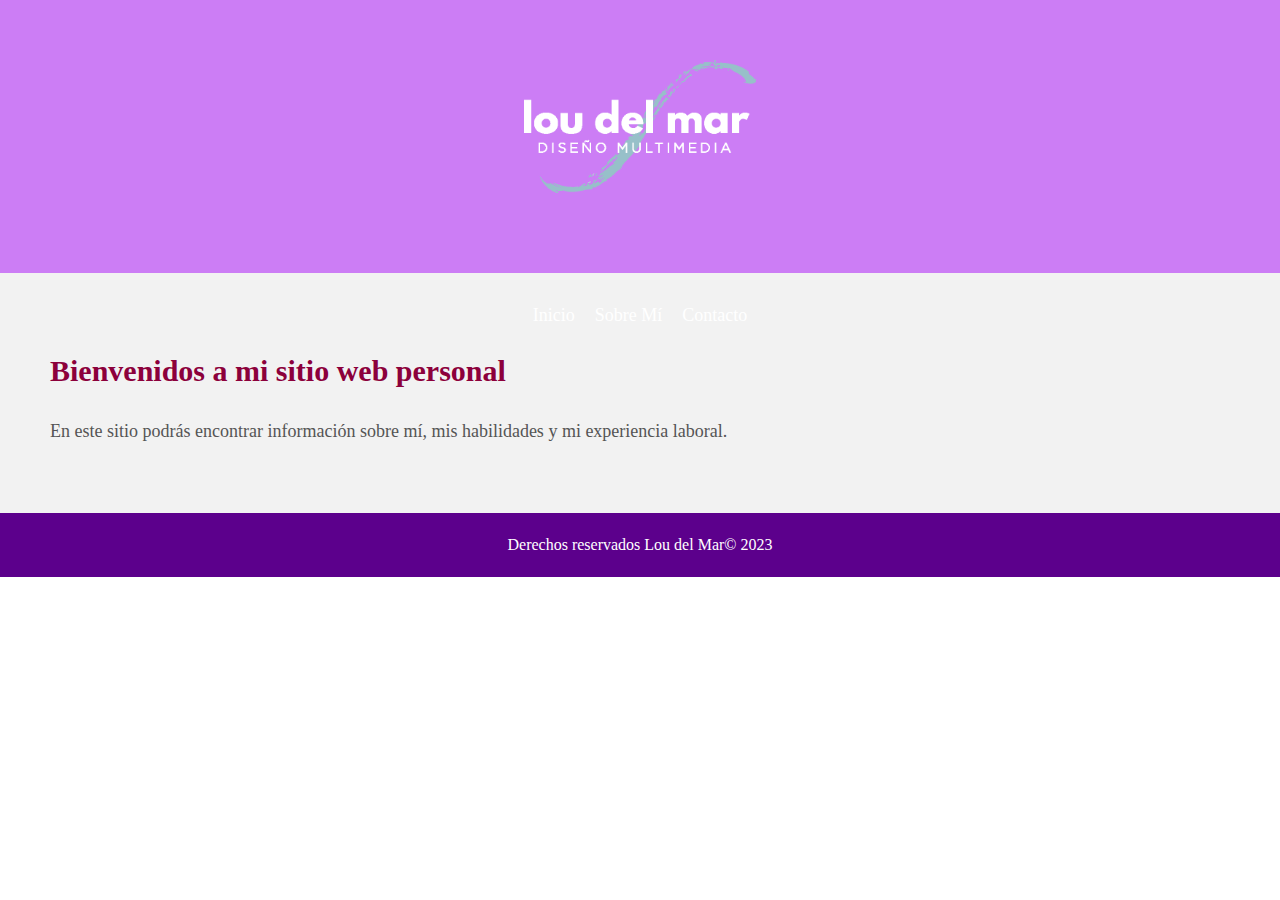
<file: index.html>
<!DOCTYPE html>
<html>
  <head>
    <title>Mi Sitio Web Personal</title>
    <link rel="stylesheet" href="estilos.css">
  </head>
  <body>
    <header>
      <img class="logo" src="logo.png">
      <nav>
			<ul>
			  <li><a href="index.html">Inicio</a></li>
			  <li><a href="sobre-mi.html">Sobre Mí</a></li>
			  <li><a href="contacto.html">Contacto</a></li>
			</ul>
      </nav>
    </header>

    <main>
      <section id="inicio">
        <h2 class="title">Bienvenidos a mi sitio web personal</h2>
        <p>En este sitio podrás encontrar información sobre mí, mis habilidades y mi experiencia laboral.</p>
      </section>
    </main>

    <footer>
      <p>Derechos reservados Lou del Mar© 2023</p>
    </footer>
  </body>
</html>
</file>
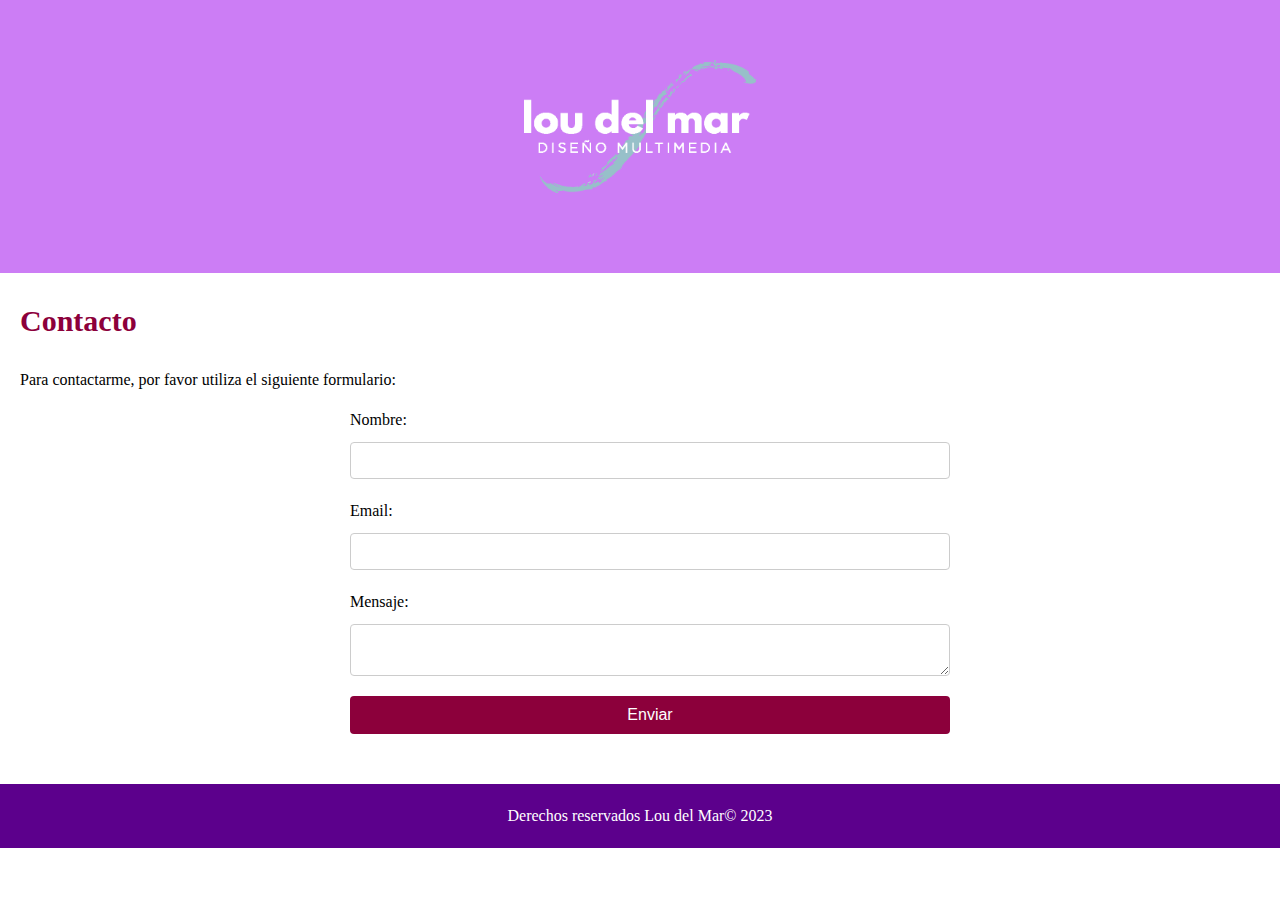
<file: contacto.html>
<!DOCTYPE html>
<html>
  <head>
    <title>Contacto - Mi Sitio Web Personal</title>
    <link rel="stylesheet" href="estilos.css">
  </head>
  <body>
    <header>
      <img class="logo" src="logo.png">
      <nav>
        <ul>
          <li><a href="index.html">Inicio</a></li>
          <li><a href="sobre-mi.html">Sobre Mí</a></li>
          <li><a href="contacto.html">Contacto</a></li>
        </ul>
      </nav>
    </header>

    <main>
      <section id="contacto">
        <h2 class="title">Contacto</h2>
        <p>Para contactarme, por favor utiliza el siguiente formulario:</p>
        <form action="enviar.php" method="post">
          <label for="nombre">Nombre:</label>
          <input type="text" id="nombre" name="nombre" required>

          <label for="email">Email:</label>
          <input type="email" id="email" name="email" required>

          <label for="mensaje">Mensaje:</label>
          <textarea id="mensaje" name="mensaje" required></textarea>

          <button class="button_enviar" type="submit" >Enviar</button>
        </form>
      </section>
    </main>

    <footer>
      <p>Derechos reservados Lou del Mar© 2023</p>
    </footer>
  </body>
</html>
</file>
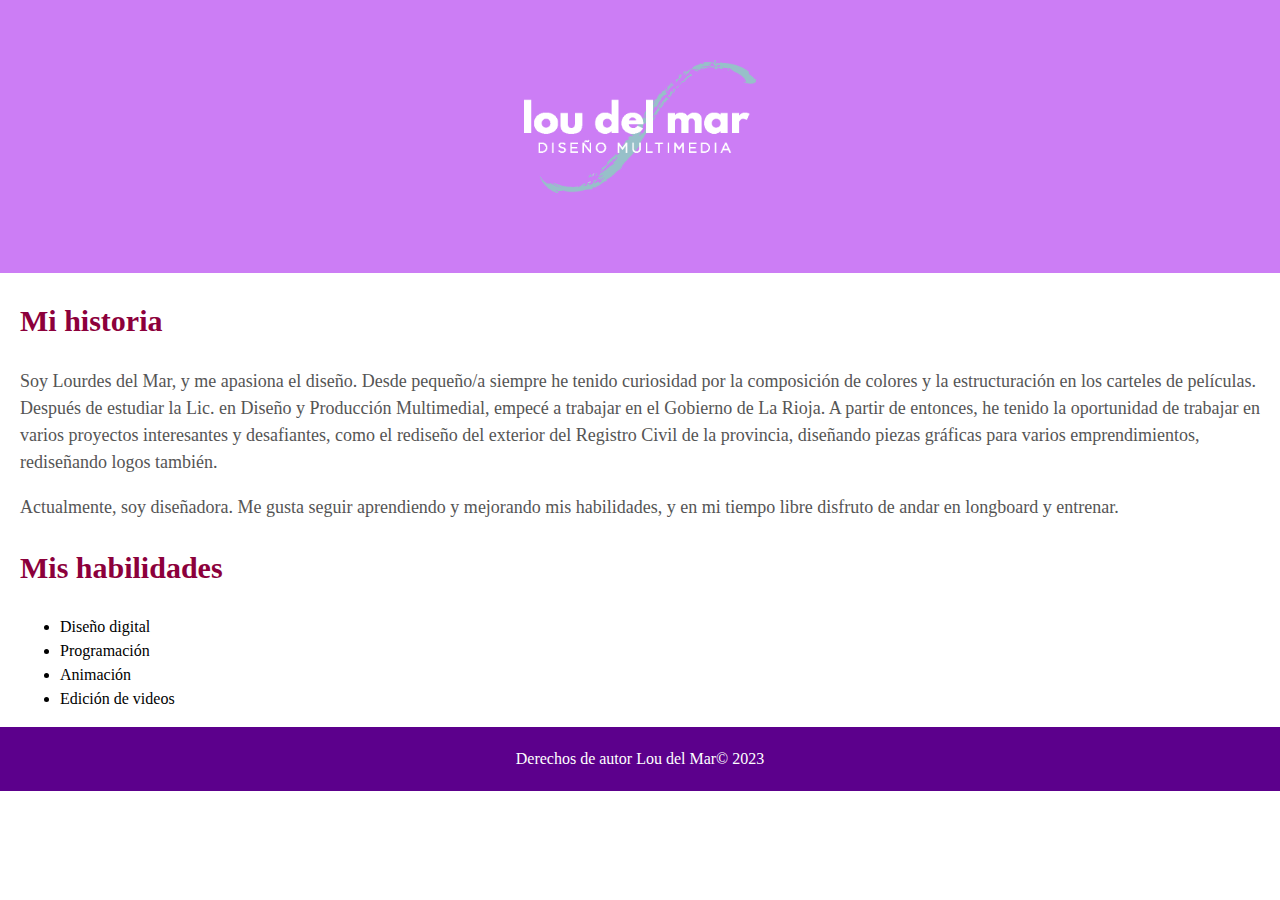
<file: sobre-mi.html>
<!DOCTYPE html>
<html>
  <head>
    <meta charset="UTF-8">
    <title>Sobre mí</title>
    <link rel="stylesheet" type="text/css" href="estilos.css">
  </head>
  <body>
    <header>
      <img class="logo" src="logo.png">
      <nav>
        <ul>
          <li><a href="index.html">Inicio</a></li>
          <li><a href="sobre-mi.html">Sobre mí</a></li>
          <li><a href="contacto.html">Contacto</a></li>
        </ul>
      </nav>
    </header>
    <main>
      <section id="sobre-mi">
        <h2 class="title">Mi historia</h2>
        <p>Soy Lourdes del Mar, y me apasiona el diseño. Desde pequeño/a siempre he tenido curiosidad por la composición de colores y la estructuración en los carteles de películas. Después de estudiar la Lic. en Diseño y Producción Multimedial, empecé a trabajar en el Gobierno de La Rioja. A partir de entonces, he tenido la oportunidad de trabajar en varios proyectos interesantes y desafiantes, como el rediseño del exterior del Registro Civil de la provincia, diseñando piezas gráficas para varios emprendimientos, rediseñando logos también.</p>
        <p>Actualmente, soy diseñadora. Me gusta seguir aprendiendo y mejorando mis habilidades, y en mi tiempo libre disfruto de andar en longboard y entrenar.</p>
        <h2 class="title">Mis habilidades</h2>
        <ul>
          <li>Diseño digital</li>
          <li>Programación</li>
          <li>Animación</li>
          <li>Edición de videos</li>
        </ul>
      </section>
    </main>
    <footer>
      <p>Derechos de autor Lou del Mar© 2023</p>
    </footer>
  </body>
</html>
</file>
<file: estilos.css>
/* Estilos generales */
body {
  font-family: Verdana;
  font-size: 16px;
  line-height: 1.5;
  margin: 0;
  padding: 0;
}

/* Estilos para la sección "Inicio" */
#inicio {
  background-color: #f2f2f2;
  padding: 50px;
}

#inicio p {
  font-size: 18px;
  color: #555;
}

.button_enviar {
	background-color: #8C003B;
}

.title{
	color: #8C003B;
	font-size: 30px;
}

.logo{
	width: 20%;
	display: block;
	margin-left: auto;
	margin-right: auto;
	margin-top: auto;
	margin-bottom: 20px;
}

nav{
 float: none;
  position: absolute;
  top: 35%;
  left: 50%;
  transform: translate(-50%, -50%);
}


/* Estilos para la sección "Contacto" */

#contacto {
	margin-bottom: 50px;
	margin-left: 20px;
}

/* Estilos para la sección "Sobre Mí" */
#sobre-mi {
  margin-left: 20px;
}

#sobre-mi p {
  font-size: 18px;
  color: #555;
  line-height: 1.5;
}

/* Estilos para el encabezado */
header {
  background-color: #CC7DF5;
  color: #fff;
  padding: 60px;
}

header h1 {
  font-size: 36px;
  margin: 0;
}

nav ul {
  margin: 0;
  padding: 0;
  list-style: none;
  display: flex;
}

nav li {
  margin-right: 20px;
}

nav li:last-child {
  margin-right: 0;
}

nav a {
  color: #fff;
  text-decoration: none;
  font-size: 18px;
}

nav a:hover {
  text-decoration: underline;
}

/* Estilos para el pie de página */
footer {
  background-color: #5C008C;
  color: #fff;
  padding: 20px;
  text-align: center;
}

footer p {
  margin: 0;
  font-size: 16px;
}

form {
  max-width: 600px;
  margin: 0 auto;
  display: flex;
  flex-direction: column;
}

label {
  margin-bottom: 10px;
}

input, textarea {
  padding: 10px;
  border: 1px solid #ccc;
  border-radius: 4px;
  margin-bottom: 20px;
}

button {
  background-color: #4CAF50;
  color: white;
  padding: 10px;
  border: none;
  border-radius: 4px;
  cursor: pointer;
  font-size: 16px;
}

button:hover {
  background-color: #3e8e41;
}
</file>
